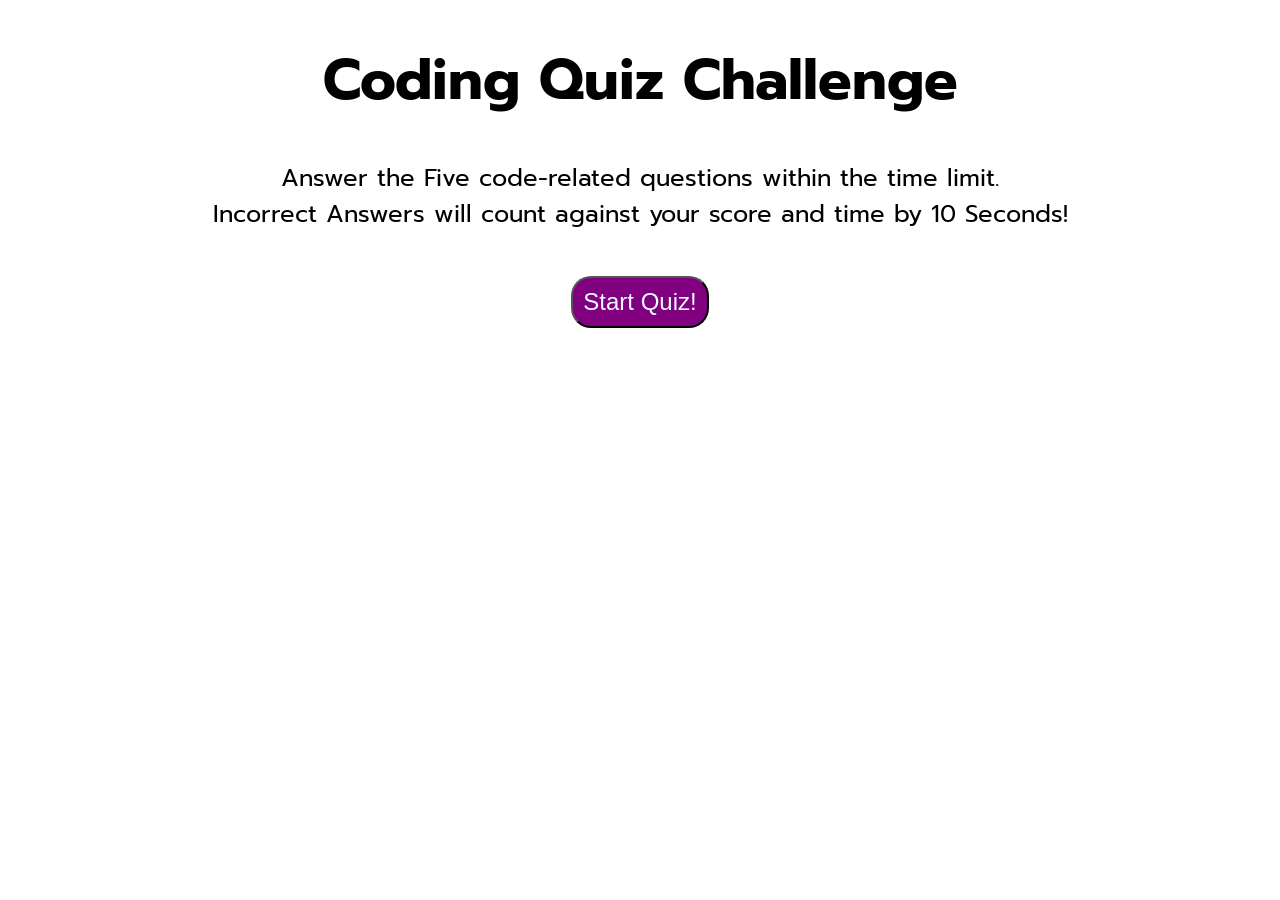
<file: index.html>
<!DOCTYPE html>
<html lang="en">
  <head>
    <title>Coding Quiz</title>
    <meta charset="utf-8">
    <meta http-equiv="X-UA-Compatible" content="IE=edge">
    <meta name="viewport" content="width=device-width, initial-scale=1">
        <link rel="stylesheet" href="assets/style.css">
        <link rel="preconnect" href="https://fonts.googleapis.com">
<link rel="preconnect" href="https://fonts.gstatic.com" crossorigin>
<link href="https://fonts.googleapis.com/css2?family=Babylonica&family=Prompt&display=swap" rel="stylesheet">
  </head> 
<!-- Starting Page with Title and Description -->
  <body class="titleandquestions">
      <div id ='page'>
        <h1> Coding Quiz Challenge</h1>
        <p class="titleinfo"> Answer the Five code-related questions within the time limit.<br>
            Incorrect Answers will count against your score and time by 10 Seconds!
        </p>
      </div>
  
      <button id="start-btn">Start Quiz!</button>
<!-- First Page with Questions -->
            <div id="quiz-box" class="hide">
                <div id = 'question-box'></div>
                <div id = 'answer-button-box' class = 'questions'></div> 
                <h2 id = 'timer' class="timer"></h2>  
            </div>

<!-- Page that Presents Final Score and Prompts for user Initials -->
            <div id="final-score" class="hide">
              <p>Your final score is: <span id="score"></span></p>
                  <form id="initials-form">
                      <label for="initials">Enter your initials:</label>
                      <input type="text" id="initials" name="initials">
                <button type="submit">Submit</button>
                  </form>
            </div>
<!-- Final Page that list the High Scores -->
            <div id="high-scores" class="hide">
              <h2>High Scores</h2>             
                  <table>
                    <section>
                      <p id='output'></p>
                    </section>
                    <tbody id="high-scores-table"></tbody>
                  </table>
              <button id ='goback'>Go Back</button>
              <button id="clear-scores-btn">Clear High Scores</button>
            </div>
<!-- Link to Java Script File -->
    <script src="assets/script.js"></script>
  </body>
</html>
</file>
<file: assets/style.css>
/* Google Font Used in Body */
body{
    font-family: 'Babylonica', cursive;
    font-family: 'Prompt', sans-serif;
}

/* Styling for Start, Question, Go Back, and Clear High Score Buttons */
button{
    padding: 10px;
    margin: 20px;
    cursor: pointer;
    font-size: 24px;
    background-color: purple;
    color: aliceblue;
    border-radius: 20px;
    
}
/* Functionality CSS for hiding already used sections and various Styling */
.hide{
    display: none;
}

.titleandquestions{
    font-size: 28px;
    text-align: center;
}
.titleinfo{
    font-size: 24px;
    text-align: center;
}
.timer{
    text-align: right;
    font-size: 28px;
}

.questions{
    display: inline-flex;
    flex-direction: column;
    max-width: 500px;
}
</file>
